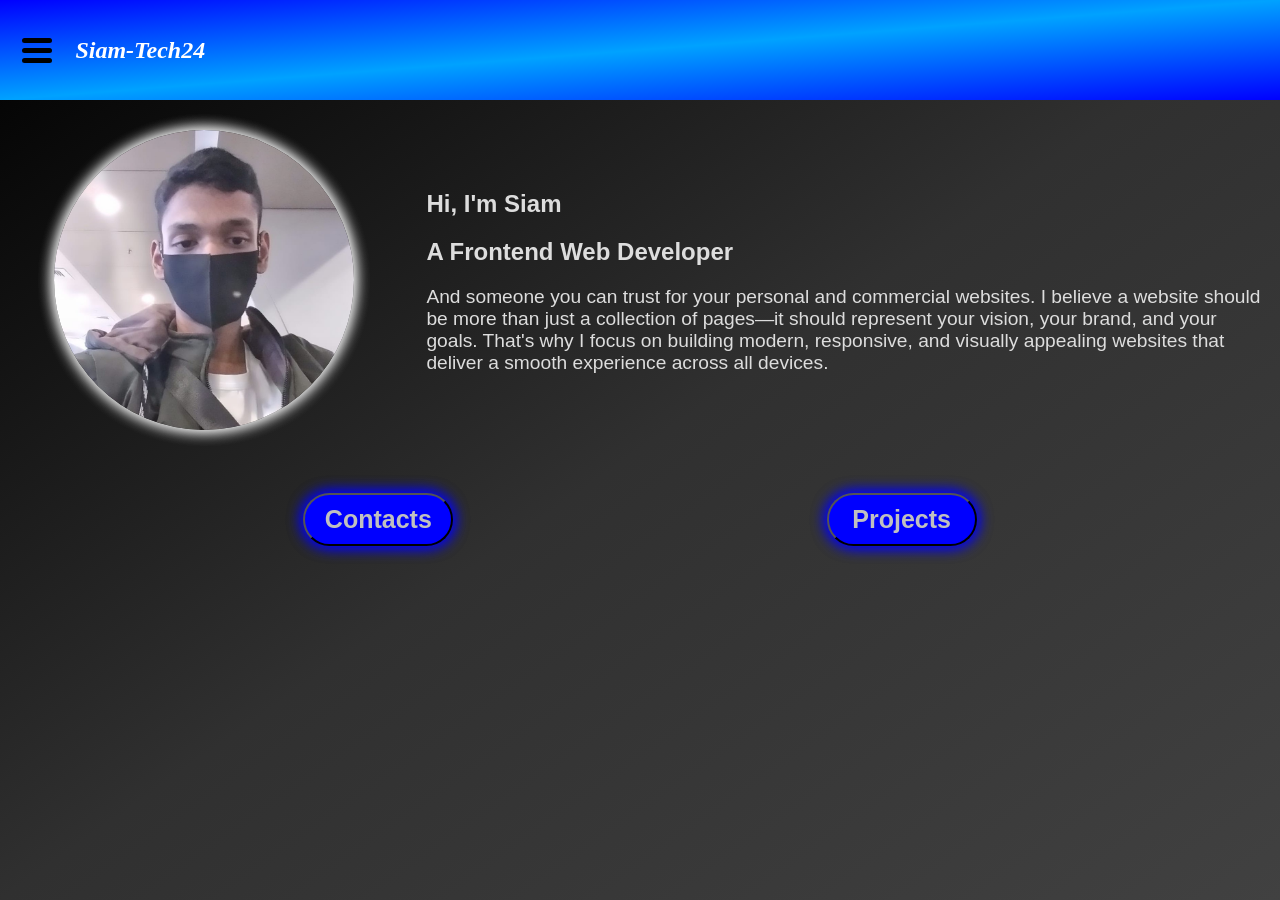
<file: index.html>
<!DOCTYPE html>
<html lang="en">

<head>
    <meta charset="UTF-8">
    <meta name="viewport" content="width=device-width, initial-scale=1.0">
    <meta name="keywords" content="Siam-Tech24, Siam Tech24, siam tech24">
    <link rel="icon" type="image/png" href="ST24_logo.png">
    <link rel="stylesheet" href="style.css">
    <title>Profile || Siam-Tech24</title>
</head>

<body>
    <header>
        <nav>
            <button id="sidetoggle" class="sidetoggle">
                <span></span>
                <span></span>
                <span></span>
            </button>
            <h1>
                <i>Siam-Tech24</i>
            </h1>
        </nav>
    </header>
    <main>
        <div id="sidecontainer">
            <aside class="sidebar" id="sidebar">
                <details id="skills">
                    <summary>Skills</summary>
                    <ul>
                        <li>HTML</li>
                        <li>CSS</li>
                        <li>Responsive Layout</li>
                        <li>Reactive Elements</li>
                    </ul>
                </details>
                <details id="services">
                    <summary>Services Offered</summary>
                    <ul>
                        <li>Modern UI Design</li>
                        <li>Responsive Web Design</li>
                        <li>Portfolio Websites</li>
                        <li>Business Websites</li>
                        <li>Interactive Frontend Features</li>
                        <li>Website Redesign</li>
                    </ul>
                </details>
                <details id="contacts">
                    <summary>Contacts</summary>
                    <ul>
                        <li>Phone: <a href="tel:8801310104174" class="number">01310104174</a></li>
                        <li>Whatsapp: <a href="https://wa.me/8801882614288" class="number">01882614288</a></li>
                    </ul>
                </details>
                <details id="allprojects">
                    <summary>Projects</summary>
                    <ul>
                        <li class="projects_list">
                            <details>
                                <summary>Personal Projects</summary>
                                <ul>
                                    <li class="personal_projects">
                                        <a href="https://siam-tech24.github.io/PawMart/">PawMart</a>
                                    </li>
                                    <li class="personal_projects">
                                        <a href="https://siam-tech24.github.io/FoodMart/">FoodMart</a>
                                    </li>
                                </ul>
                            </details>
                        </li>
                    </ul>
                </details>
                <div style="margin-top: 3rem;">
                    <hr>
                    <h1>Social media: </h1>
                    <div class="social_media_container">
                        <a href="https://youtube.com/@siam-tech24?si=ejUunJj-HBEXbL2T"
                            class="social_media_buttons youtube_button">YouTube</a>
                        <a href="https://vm.tiktok.com/ZS9jeKvKjvaDe-fYY8e/"
                            class="social_media_buttons tiktok_button">Tik Tok</a>
                        <a href="https://www.facebook.com/share/18vKvK6JKa/"
                            class="social_media_buttons facebook_button">Facebook</a>
                    </div>
                </div>
            </aside>
        </div>
        <article>
            <div id="pic_container">
                <figure>
                    <img src="Profile_pic.jpeg" alt="">
                </figure>
            </div>
            <div id="description">
                <h1>Hi, I'm Siam</h1>
                <h2>A Frontend Web Developer</h2>
                <big>
                    <p>And someone you can trust for your personal and commercial websites. I believe a website
                        should
                        be
                        more than just a collection of pages—it should represent your vision, your brand, and your
                        goals.
                        That's why I focus on building modern, responsive, and visually appealing websites that
                        deliver a smooth experience across all devices.
                    </p>
                </big>
            </div>
        </article>
        <footer>


            <div class="button_container_details">
                <button class="contacts_button" id="contacts_button">
                    Contacts
                </button>
            </div>
            <div class="button_container_details">
                <button class="contacts_button" id="projects_button">
                    Projects
                </button>
            </div>
        </footer>
    </main>
        <script>
        const sidebar = document.getElementById("sidebar");
        const sidetoggle = document.getElementById("sidetoggle");
        const contacts_button = document.getElementById("contacts_button");
        const contacts = document.getElementById("contacts");
        const services = document.getElementById("services");
        const skills = document.getElementById("skills");
        const projects = document.getElementById("projects_button");
        const allprojects = document.getElementById("allprojects");


        sidetoggle.addEventListener("click", () => {
            sidetoggle.classList.toggle("active");
            sidebar.classList.toggle("active");
            services.open = false;
            contacts.open = false;
            skills.open = false;
            allprojects.open = false;


        })

        contacts_button.addEventListener("click", () => {
            sidetoggle.classList.add("active");
            sidebar.classList.add("active");
            contacts.open = true;
        })

        projects.addEventListener("click", () => {
            allprojects.open = true;
            sidebar.classList.add("active");
            sidetoggle.classList.add("active");
        })

    </script>
</body>

</html>
</file>
<file: style.css>
*,
*::before,
*::after {
    box-sizing: border-box;
}

body {
    margin: 0;
    padding: 0;
    background: linear-gradient(to right bottom, black, rgb(48, 48, 48), rgb(65, 65, 65));
    background-repeat: no-repeat;
    background-attachment: fixed;
    width: 100%;
    min-height: 100vh;
}

header{
    position: sticky;
    top: 0;
    z-index: 9999;
}

header nav {
    display: flex;
    gap: 15px;
    background: linear-gradient(to right bottom, blue, rgb(0, 162, 255), blue);
    padding: 0.9rem;
    color: rgb(255, 255, 255);
    width: 100%;
    min-width: fit-content;
    align-items: center;
    height: 100px;
}


.sidetoggle span {
    background: black;
    display: block;
    width: 30px;
    height: 5px;
    margin: 5px 0;
    border-radius: 5px;
}

.sidetoggle {
    cursor: pointer;
    background: none;
    border: 2px solid transparent;
    transition: 0.3s ease-out;
    border-radius: 5px;
    transform: rotate(0deg);
}

.sidetoggle:hover {
    background-color: blue;
    border: 2px solid white;
}

.sidetoggle.active {
    transform: rotate(-270deg);
    border: 2px solid white;
    background-color: blue;
}

.sidebar {
    min-height: 100vh;
    width: 30vw;
    min-width: fit-content;
    background: linear-gradient(to right bottom, silver, white, grey);
    display: flex;
    justify-content: flex-start;
    align-items: flex-start;
    flex-direction: column;
    gap: 10px;
    padding: 15px 0px;
    box-sizing: border-box;
    transform: translateX(-100%);
    transition: 0.3s ease-out;
    position: absolute;
    padding-left: 15px;
    padding-top: 50px;
    padding-right: 5px;
    max-height: calc(100vh - 75px);
    overflow-y: auto;
    overflow-x: hidden;
}

.sidebar details {
    text-decoration: none;
    color: rgb(49, 49, 49);
    font-weight: bolder;
    width: 100%;
    justify-content: flex-start;
    align-items: center;
    padding: 0.4rem;
    border-radius: 5px;
    transition: 0.5s;
    cursor: pointer;
    white-space: nowrap;
}

.personal_projects {
    color: rgb(49, 49, 49);
    padding-top: 10px;
    text-decoration: none;
}

.projects_list {
    list-style: none;
}

.sidebar details:hover {
    background-color: rgb(143, 143, 143);
}

.sidebar.active {
    transform: translateX(0%);
}

#sidecontainer {
    position: fixed;
    top: 75px;
    z-index: 9998;
    min-width: fit-content;
}


.number{
    color: rgb(49, 49, 49);
}

article {
    padding: 0.9rem;
    color: rgb(221, 221, 221);
    display: flex;
    gap: 2rem;
    flex-wrap: wrap;
    align-items: center;
}

#pic_container {
    display: block;
}

article img {
    height: 300px;
    width: 300px;
    border-radius: 50%;
    box-shadow: 0 0 15px white, 0 0 15px white;
    float: left;
}

#description p {
    display: inline;
    font-family: 'Trebuchet MS', 'Lucida Sans Unicode', 'Lucida Grande', 'Lucida Sans', Arial, sans-serif;
}

#description {
    flex: 1;
    font-family: Arial, Helvetica, sans-serif;
    animation: fadein 1.5s 1;
}

@keyframes fadein {
    from {
        opacity: 0;
        transform: translateY(20px);
    }

    to {
        opacity: 1;
        transform: translateY(0px);
    }
}

footer {
    display: flex;
    margin-top: 3rem;
    justify-content: space-evenly;
    align-items: center;
    box-sizing: border-box;
    gap: 20px;
    flex-wrap: wrap;
}
.contacts_button {
    color: silver;
    background-color: blue;
    font-weight: bolder;
    padding: 10px 1rem;
    border-radius: 34px;
    box-shadow: 0 0 15px blue, 0 0 15px blue;
    transition: 0.3s;
    font-size: 25px;
    font-family: 'Segoe UI', Tahoma, Geneva, Verdana, sans-serif;
    cursor: pointer;
    margin-bottom: 20px;
    width: 150px;
}



.contacts_button:hover {
    width: 250px;
    box-shadow: 0 0 40px blue, 0 0 40px blue;
}

.contacts_button:active {
    width: 250px;
    box-shadow: 0 0 40px blue, 0 0 40px blue;

}

.contacts_button:focus {
    width: 150px;
    box-shadow: 0 0 15px blue, 0 0 15px blue;

}

.button_container_details {
    width: 250px;
    box-sizing: border-box;
    display: flex;
    justify-content: center;
    align-items: center;
}



#description li {
    margin: 5px 0;
}

.social_media_container {
    display: flex;
    justify-content: center;
    flex-wrap: nowrap;
    gap: 5px;
    align-items: center;
}

.sidebar .social_media_buttons {
    font-family: Impact, Haettenschweiler, 'Arial Narrow Bold', sans-serif;
    padding: 0.9rem;
    border-radius: 34px;
    border: 2px solid black;
    text-decoration: none;
    transition: 0.3s;
    color: white;
    white-space: nowrap;
}

.social_media_buttons:hover {
    background: white;
    color: black;
}

.youtube_button {
    background: linear-gradient(to right bottom, red, #ff9b9b, red);
}

.tiktok_button {
    background: linear-gradient(to right bottom, black, rgb(59, 59, 59), black);
}

.facebook_button {
    background: linear-gradient(to right bottom, blue, rgb(105, 105, 255), blue);
}

@media screen and (max-width: 950px) {
    article {
        color: rgb(221, 221, 221);
        display: flex;
        flex-direction: column;
        align-items: center;
        justify-content: center;
        min-height: fit-content;
    }
}
</file>
